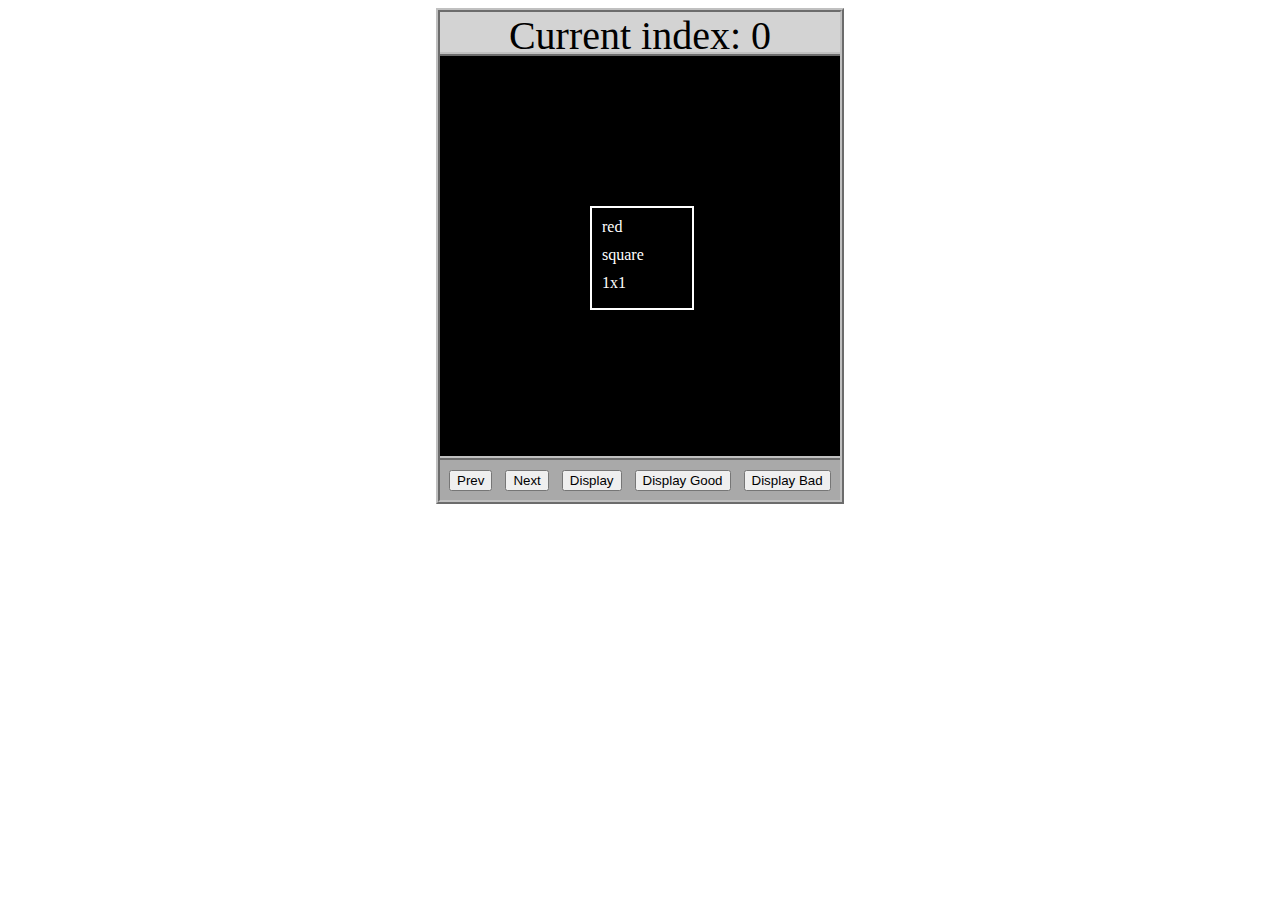
<file: asd-projects/data-shapes/index.html>
<!DOCTYPE html>
<html>
  <head>
    <meta charset="utf-8" />
    <meta name="viewport" content="width=device-width" />
    <title>Data Shapes</title>
    <link rel="stylesheet" href="index.css" />
    <script src="https://code.jquery.com/jquery-3.1.0.js"></script>
    <script src="index.js"></script>
  </head>
  <body>
    <div id="board">
      <div id="info-bar">Current index: 0</div>
      <div id="shape-container">
        <div id="shape"></div>
      </div>
      <div id="button-box">
        <button id="cycle-left">Prev</button>
        <button id="cycle-right">Next</button>
        <button id="execute1">Display</button>
        <button id="execute2">Display Good</button>
        <button id="execute3">Display Bad</button>
      </div>
    </div>
  </body>
</html>
</file>
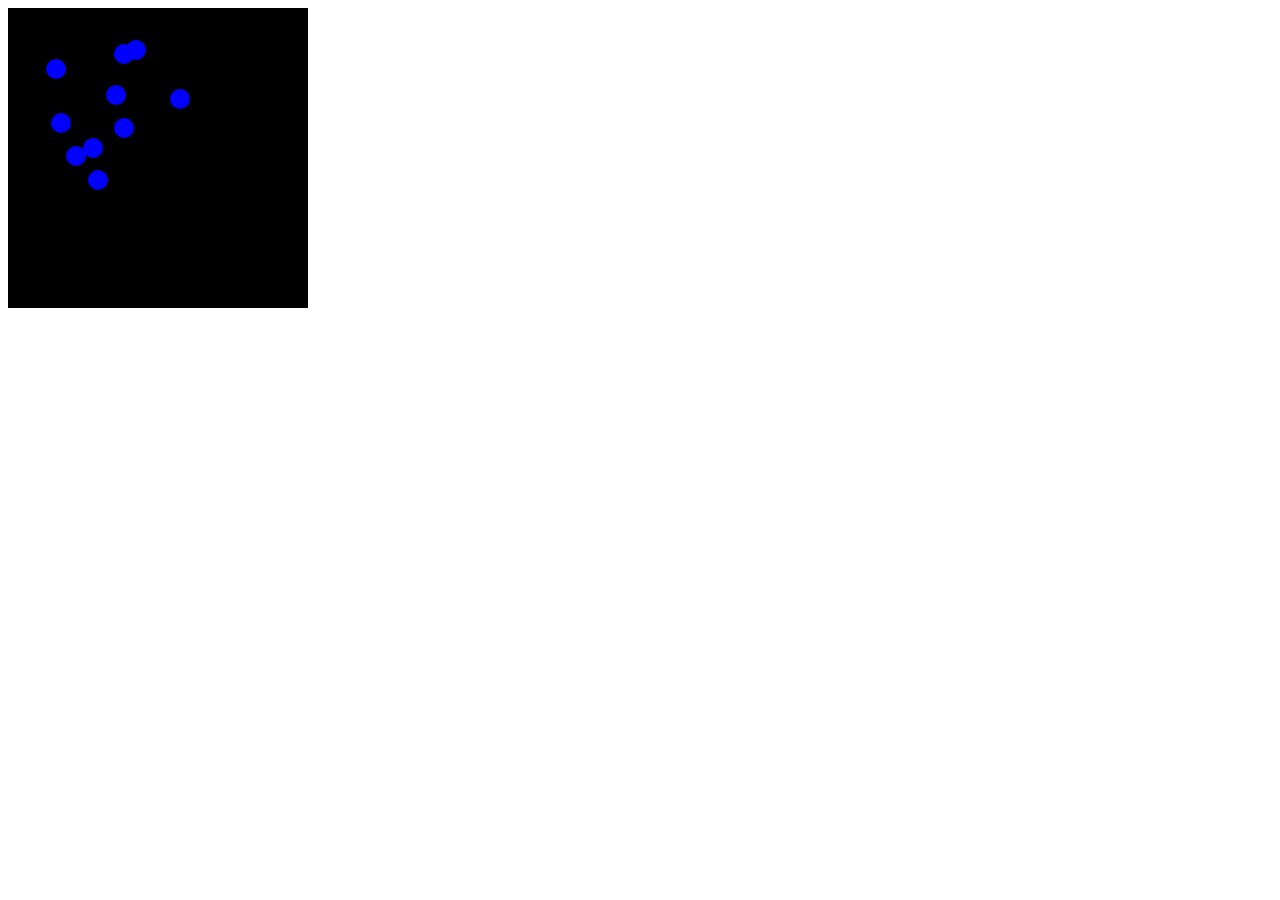
<file: asd-projects/debugging-exercise/index.html>
<!DOCTYPE html>
<html>
<head>
    <meta charset="utf-8">
    <meta name="viewport" content="width=device-width">
    <title>Debugger Exercise</title>
    <link rel="stylesheet" href="index.css">
    <script src="https://code.jquery.com/jquery-3.1.0.js"></script>
    <script src="index.js"></script>
</head>
<body>
    <div id="board">

    </div>
</body>
</html>
</file>
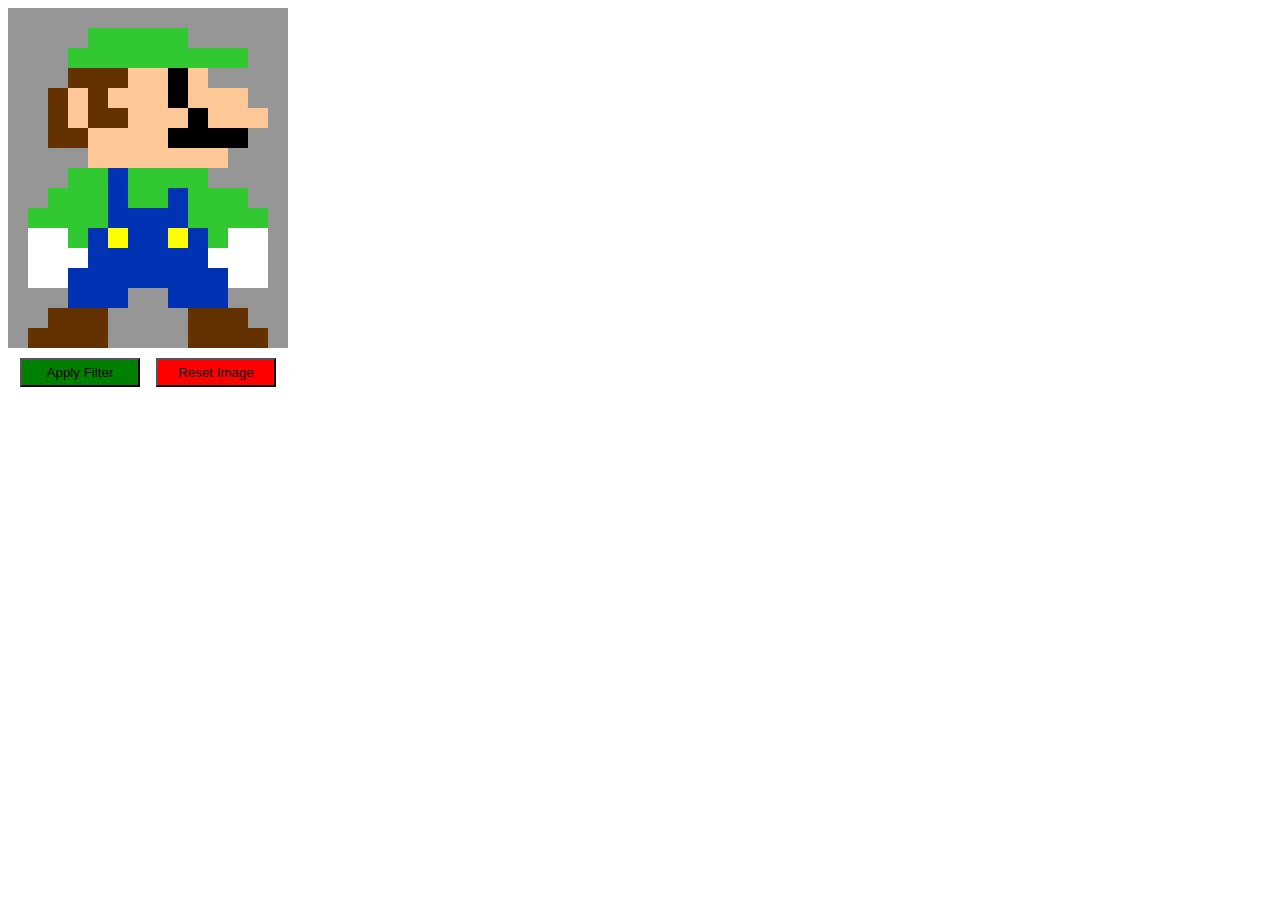
<file: asd-projects/image-filtering/index.html>
<!DOCTYPE html>
<html>
  <head>
    <script src="https://code.jquery.com/jquery-3.1.0.js"></script>
    <meta charset="utf-8" />
    <meta name="viewport" content="width=device-width" />
    <link rel="stylesheet" href="index.css" />
    <script src="image.js"></script>
    <script src="index.js"></script>
    <title>Image Filtering</title>
  </head>
  <body>
    <div id="display"></div>
    <div id="button-box">
      <button id="apply">Apply Filter</button>
      <button id="reset">Reset Image</button>
    </div>
  </body>
</html>
</file>
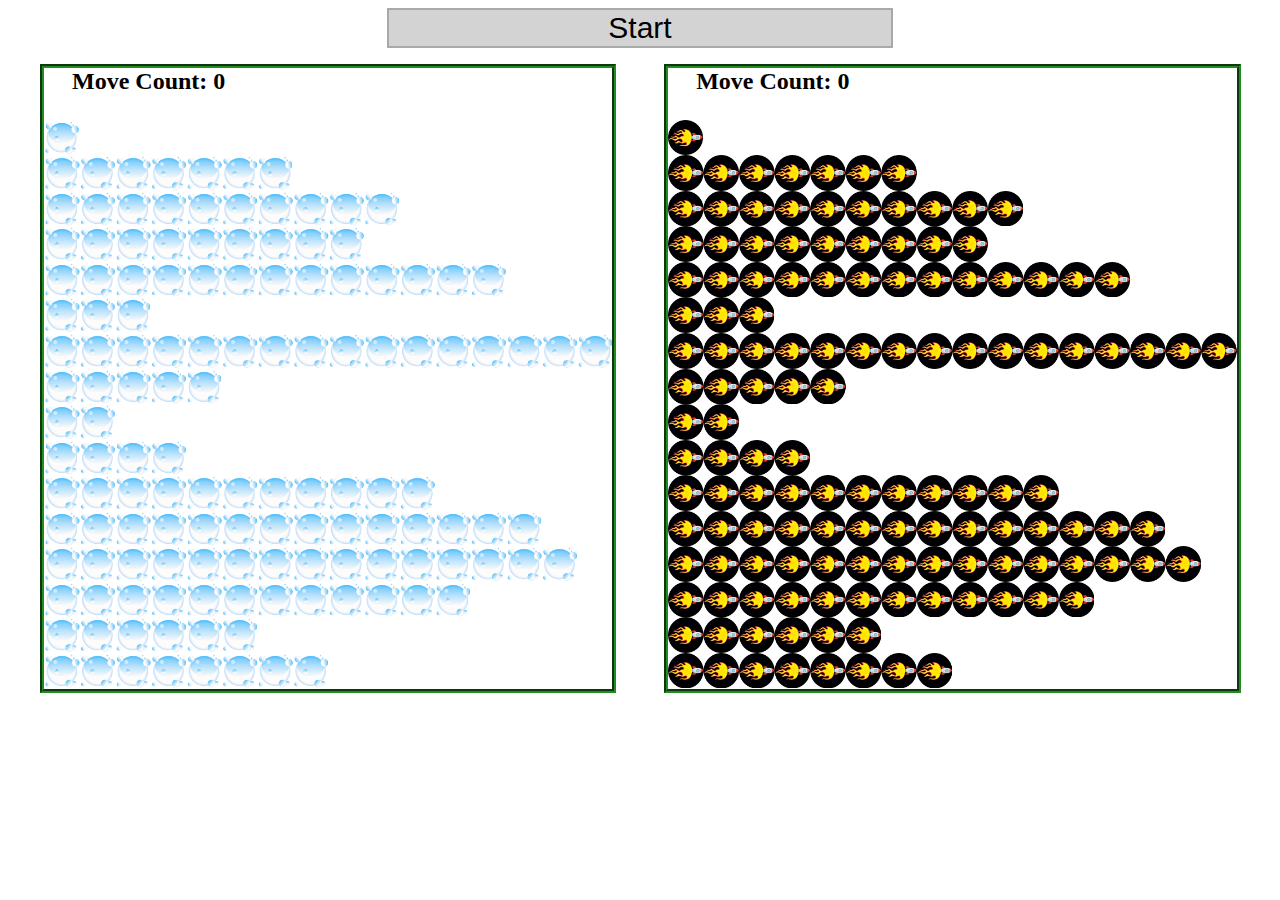
<file: asd-projects/sorting-exercise/index.html>
<!DOCTYPE html>
<html>
<head>
    <script src="https://code.jquery.com/jquery-3.1.0.js"></script>    
    <meta charset="utf-8">
    <meta name="viewport" content="width=device-width">
    <link rel="stylesheet" href="index.css">
    <script src="setup.js"></script>
    <script src="index.js"></script>
    <script src="run.js"></script>
    <title>Sorting</title>
</head>
<body>
    <div id="fullContainer">
        <div id="buttonContainer">
          <button id="goButton">Start</button>
        </div>
        <div id="sortContainer">
            <div class="subContainer" id="bubbleArea">
                <h2 id="bubbleCounter">Move Count: 0</h2>
                <div id="displayBubble">

                </div>
            </div>

            <div class="subContainer" id="quickArea">
                <h2 id="quickCounter">Move Count: 0</h2>
                <div id="displayQuick">

                </div>
            </div>
        </div>
    </div>
</body>
</html>
</file>
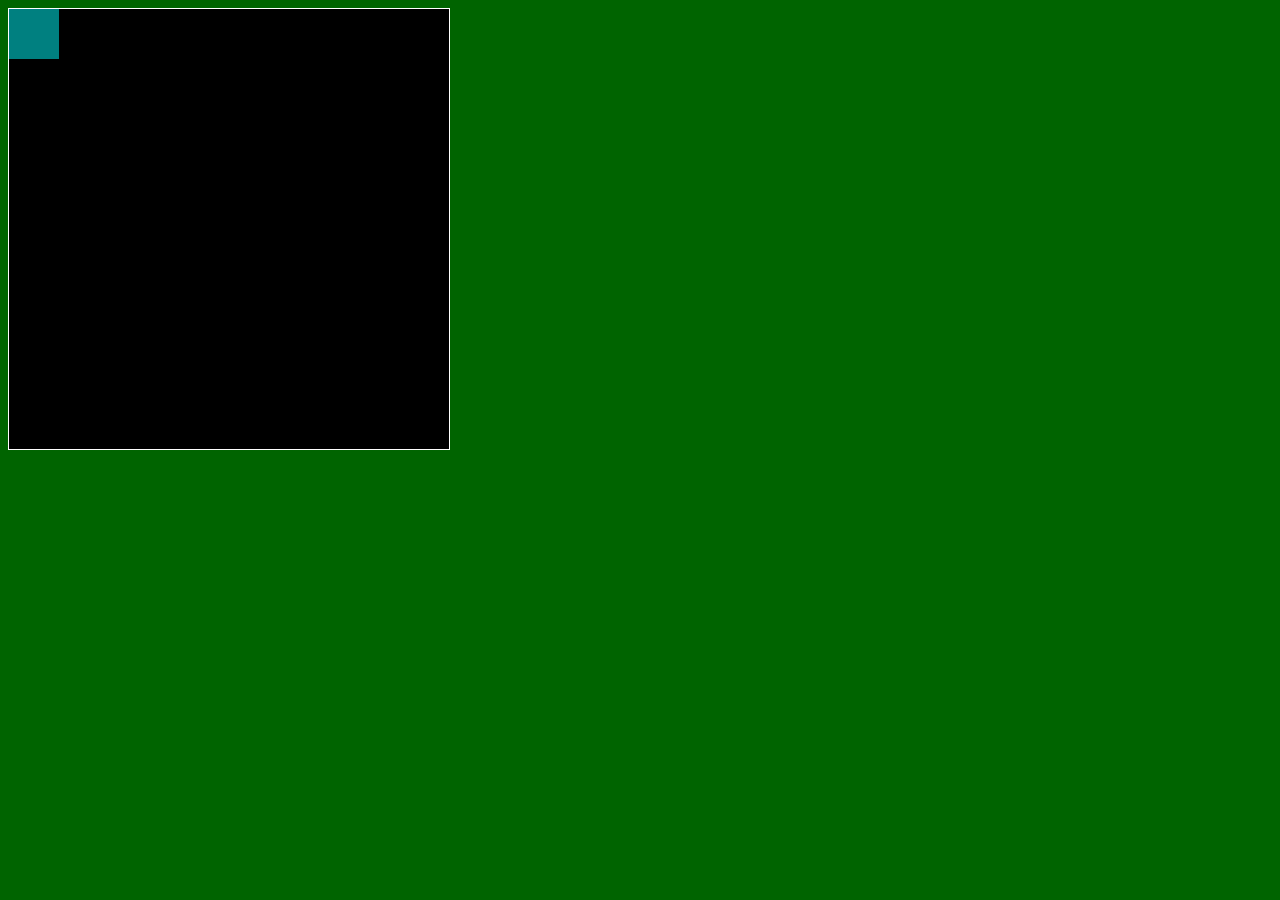
<file: asd-projects/walker/index.html>
<!DOCTYPE html>
<html>
  <head>
    <title>Title</title>
    <!-- Load CSS files -->
    <link rel="stylesheet" type="text/css" href="index.css">
    
    <!-- Load JavaScript files -->
    <script src="jquery.min.js"></script>
    <script src="index.js"></script>
  </head>
  
  <body>
    <div id='board'>
      <div id='gameItem'></div>
    </div>
  </body>
</html>
</file>
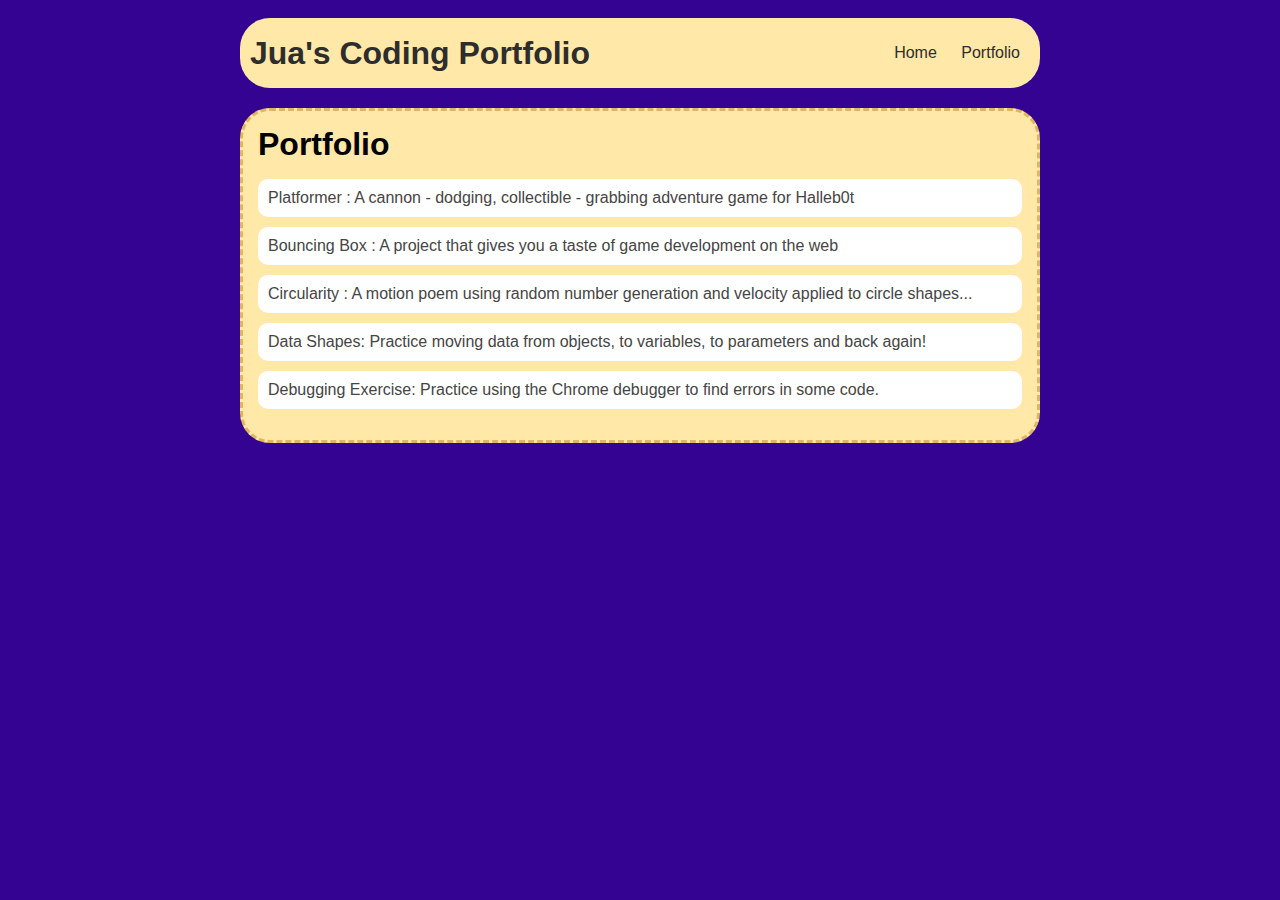
<file: portfolio.html>
<!DOCTYPE HTML>
<html>
    <head>
        <title>Jua's Lil Portfolio</title>
        <link rel="stylesheet" href="style.css">
    </head>

    <body>
        <div id="all-contents">
            <nav>
                <h1>Jua's Coding Portfolio</h1>
                <ul id="nav-ul">
                   <li class="nav-li">
                   <a class="nav-a" href="index.html">Home</a>
                 </li>
                 <li class="nav-li">
                   <a class="nav-a" href="portfolio.html">Portfolio</a>
                 </li>
             </ul>
         </nav>
         <main>
            <div class="content">
                <h1>Portfolio</h1>
                <ul id="portfolio">
                    <li><a href="projects/platformer/">Platformer : A cannon - dodging, collectible - grabbing adventure game for Halleb0t</a></li>
                    <li><a href="projects/bouncing-box/">Bouncing Box : A project that gives you a taste of game development on the web </a></li>
                    <li><a href="projects/circularity/">Circularity : A motion poem using random number generation and velocity applied to circle shapes...</a></li>
                    <li><a href="asd-projects/data-shapes/"> Data Shapes: Practice moving data from objects, to variables, to parameters and back again!</a></li>
                    <li><a href="asd-projects/debugging-exercise">Debugging Exercise: Practice using the Chrome debugger to find errors in some code.</a></li>
                </ul>
            </div>
         </main>
        </div>
    </body>
</html>
</file>
<file: asd-projects/data-shapes/index.css>
#board {
  width: 400px;
  margin: auto;
  border: silver ridge 4px;
}

#info-bar {
  width: 400px;
  height: 40px;
  background: lightgray;
  font-size: 40px;
  text-align: center;
}

#shape-container {
  width: 400px;
  height: 400px;
  background: black;
  border-top: silver ridge 4px;
  border-bottom: silver ridge 4px;
}

#button-box {
  width: 400px;
  height: 40px;
  background: darkgray;
}

#shape {
  color: white;
  width: 100px;
  height: 100px;
  position: relative;
  top: 150px;
  left: 150px;
  border: white solid 2px;
  display: block;
}

button {
  width: auto;
  height: auto;
  margin: auto;
  margin-top: 10px;
  margin-left: 9px;
}

p {
  margin: 10px;
}
</file>
<file: asd-projects/debugging-exercise/index.css>
#board {
    background: black;
    width: 300px;
    height: 300px;
    left: 0px;
    top: 0px;
}


.circle {
    background: blue;
    width: 20px;
    height: 20px;
    border-radius: 10px;
    position: absolute;
}
</file>
<file: asd-projects/image-filtering/index.css>
.square {
  width: 20px;
  height: 20px;
  position: absolute;
}

body > div {
  position: relative;
}

#button-box {
  position: relative;
  top: 350px;
}

button {
  width: 120px;
  padding: 5px;
  margin-left: 12px;
}

#apply {
  background: green;
}

#reset {
  background: red;
}
</file>
<file: asd-projects/sorting-exercise/index.css>
#fullContainer {
    width:100%;
}
#buttonContainer {
    margin:auto;
    width: 40%;
}
#goButton {
    margin: auto;
    width: 100%;
    border: 2px darkgray double;
    background: lightgray;
    font-size: 30px;
}
#sortContainer {
    display: table;
    margin: 0 auto;
    width: 100%;
}
.subContainer {
    display: inline-block;
    width:45%;
    border: 4px forestgreen groove;
    margin-top: 1.25%;
}
#bubbleArea {
    margin-left: 2.5%;
}
#quickArea {
    margin-left: 3.75%;
}
.subContainer > h2 {
    margin-left: 5%;
    height: 32px;
    margin-top: 0;
}
.sortElement {
    background-position: center;
    background-repeat: repeat-x;
    position: absolute;
    left: 0px;
    margin: 0;
    padding: 0;
}
.subContainer > div {
    position: relative;
}
.bubbleElement {
    background: url('img/bubble.png');
    /*border: 2px aqua ridge;*/
}
.quickElement {
    background: url('img/quick.png');
    /*border: 2px firebrick ridge;*/
}
</file>
<file: asd-projects/walker/index.css>
body {
  background-color: darkgreen;
}

#board {
  width: 440px;
  height: 440px;
  border: 1px solid white;
  background-color: black;
  position: relative;
}

#gameItem {
  background-color: teal;
  width: 50px;
  height: 50px;
  position: absolute;
/*   left: 100px; */  /* Uncomment if you want to set a "starting" position */
/*   top: 100px;  */  /* Uncomment if you want to set a "starting" position */
}
</file>
<file: style.css>
body {
    background: rgb(53, 3, 145);
    color: rgb(45, 45, 45);
    padding: 10px;
    font-family: arial;
}
#all-contents {
    max-width: 800px;
    margin: auto;
}

/* navigation menu */
nav {
    border-radius: 30px;
    background: rgb(255, 232, 168);
    margin: 0 auto;
    margin-bottom: 20px;
    display: flex;
    padding: 10px;
}
h1 {
    display: flex;
    align-items: center;
    color: rgb(45, 45, 45);
    flex: 1;
    margin: 0;
}
#nav-ul {
    list-style-image: none;
}
.nav-li {
    display: inline-block;
    padding: 0 10px;
}
a {
    text-decoration: none;
    color:rgb(45, 45, 45) ;
}

/* main container area beneath menu */
main {
    background: rgb(255, 232, 168);
    display:flex;
    border:#e2b560 dashed;
    border-radius: 30px;
}
.sidebar {
    margin-right: 25px;
    padding: 10px;
}
.sidebar-img {
    width: 150px;
    
}
.content {
    border-radius: 10px;
    flex: 1;
    padding: 15px;
}

/* portfolio styles */
#interests {
    border: dashed 4px silver ridge;
    padding: 8px;
}
h2, h3 {
    margin: 0px;
}

.content h1 {
    color: black;
}

#portfolio {
    list-style-type: none;
    padding-left: 0;
}

#portfolio li {
    background: #fff;
    padding: 10px;
    border-radius: 10px;
    margin-bottom: 10px;
}

#portfolio li:hover {
    background: #eee;
}

#portfolio a {
    text-decoration: none;
    color: #454545;
}
</file>
